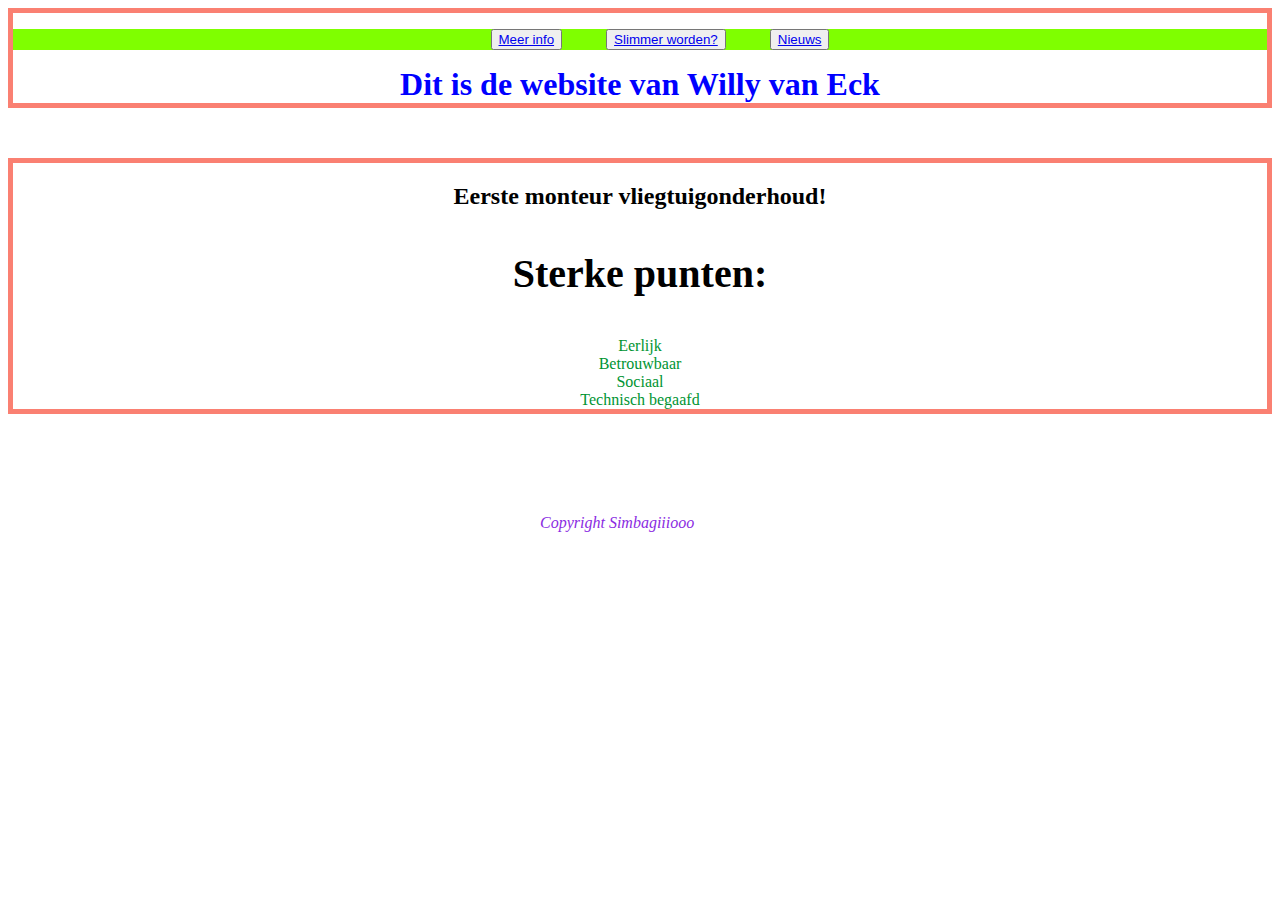
<file: 5_Box model and inline & block/index.html>
<!DOCTYPE html>
<html>
<head>
  <title>Willy van Eck</title>
  <link rel="stylesheet" type="text/css" href="styles.css">
  <link
  rel="stylesheet"
  href="https://cdnjs.cloudflare.com/ajax/libs/animate.css/4.1.1/animate.min.css"
/>
</head>
<body>
  <header>
    <nav>
      <ul>
        <li><button><a href="about.html">Meer info</a></button></li>
        <li><button><a href="https://www.google.com">Slimmer worden?</a></button></li>
        <li><button><a href="https://www.nu.nl">Nieuws</a></button></li>
      </ul>
    </nav>
    <h1 class="intro">Dit is de website van Willy van Eck</h1>
  </header>
  <main>
    <h2>Eerste monteur vliegtuigonderhoud!</h2>
    <h3 class="sterke-punten">Sterke punten:</h3>
    <ol>
      <li >Eerlijk</li>
      <li>Betrouwbaar</li>
      <li>Sociaal</li>
      <li>Technisch begaafd</li>
    </ol>
  </main>
  <footer>
    <div>Copyright Simbagiiiooo</div>
  </footer>
</body>
</html>
</file>
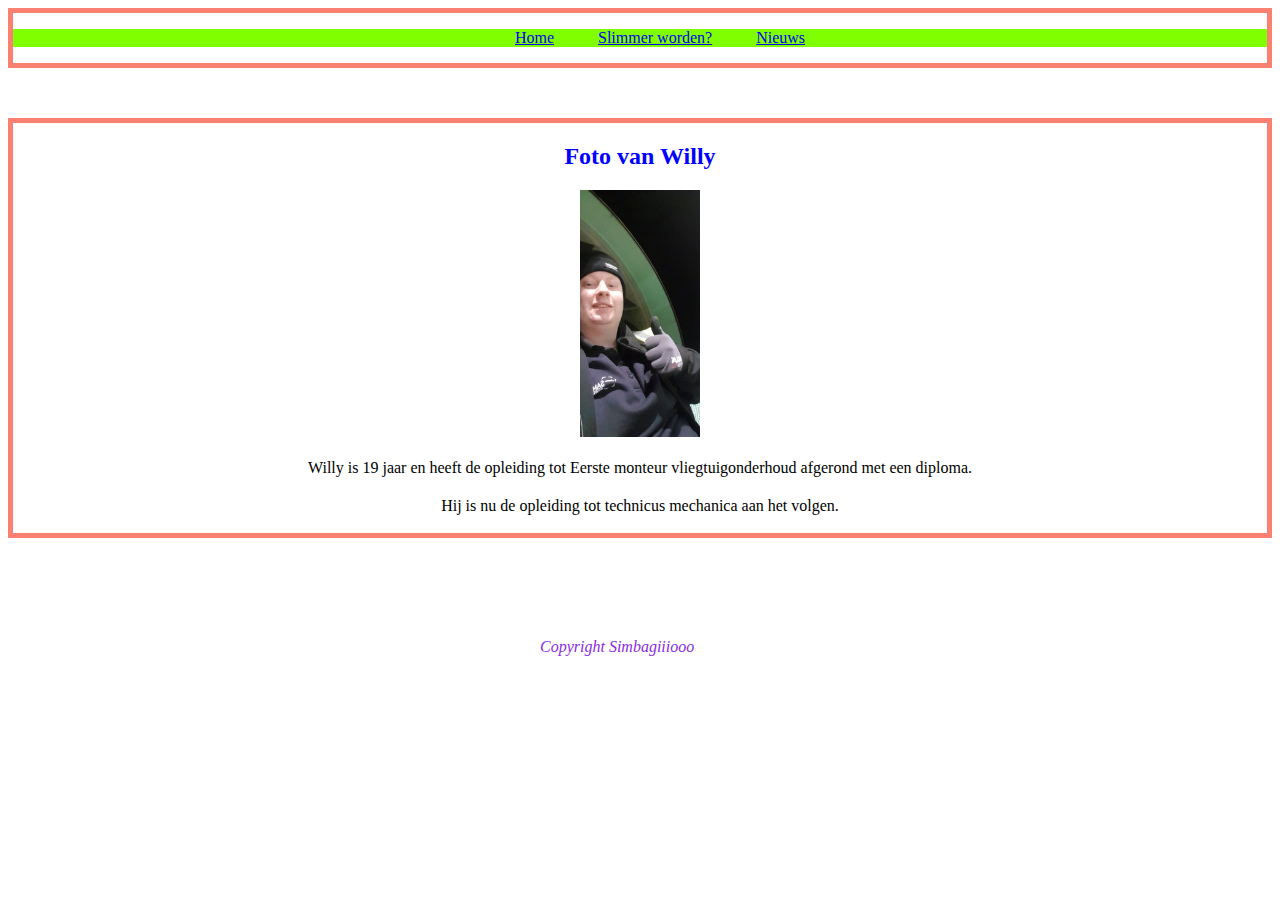
<file: 5_Box model and inline & block/about.html>
<!DOCTYPE html>
 <html>
        <head>
          <title>Willy van Eck</title>
          <link rel="stylesheet" type="text/css" href="styles.css">
        </head>
        <body>
          <header>
            <nav>
              <ul>
                <li><a href="index.html">Home</a></li>
                <li><a href="https://www.google.com">Slimmer worden?</a></li>
                <li><a href="https://www.nu.nl">Nieuws</a></li>
              </ul>
            </nav>
            
          </header>
          <main>
            <h2 class="foto">Foto van Willy</h2>
            <img width="120" src="willy.jpg" alt="Foto Willy van Eck"> 
            <p class="p1">Willy is 19 jaar en heeft de opleiding tot Eerste monteur vliegtuigonderhoud afgerond met een diploma.</p>
            <p class="p2">Hij is nu de opleiding tot technicus mechanica aan het volgen.</p>
          </main>
          <footer>
              <div>Copyright Simbagiiiooo</div>
          </footer>
        </body>
 </html>
</file>
<file: 5_Box model and inline & block/styles.css>
header,
main {
  border-style: solid;
  border-width: 5px;
  border-color: salmon;
  margin-bottom: 50px;
  text-align: center;
}

ul {
  list-style-type: none;
  background-color: chartreuse;
}

nav li {
  display: inline;
  padding: 20px;
}

.intro {
  color: blue;
  font-family: "Staatliches", cursive;
  display: inline-block;
  margin: 0 0.5rem;
  animation: bounce;
  animation-duration: 5s;
}

.foto {
  color: blue;
}

.sterke-punten {
  text-align: center;
  font-size: 40px;
}

ol {
  list-style-type: none;
  margin: 0;
  padding: 0;
  color: #009432;
}

a {
  text-align: center;
}

.p1 {
  padding: 2px 50px;
}
.p2 {
  padding: 2px 50px;
}

div {
  width: 200px;
  margin: 0 auto;
  padding-top: 50px;
  font-style: oblique;
  color: blueviolet;
}
</file>
